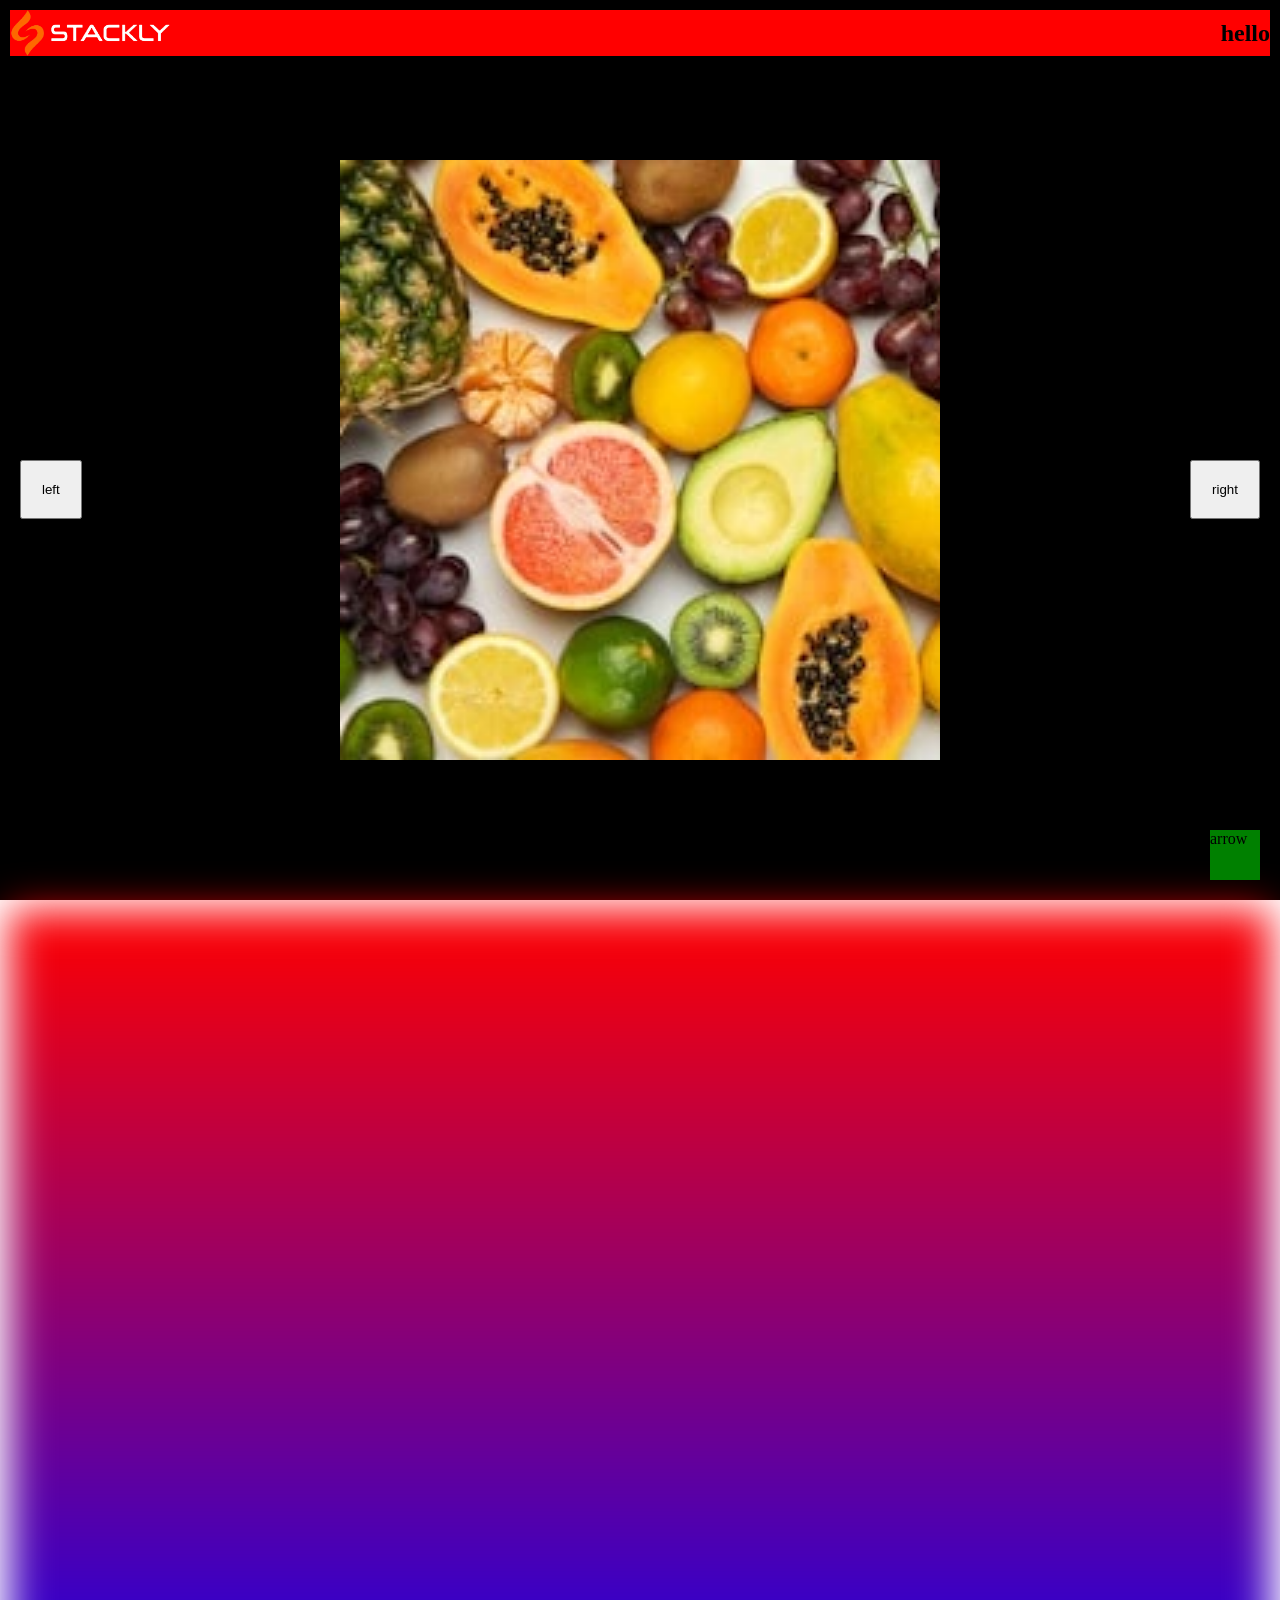
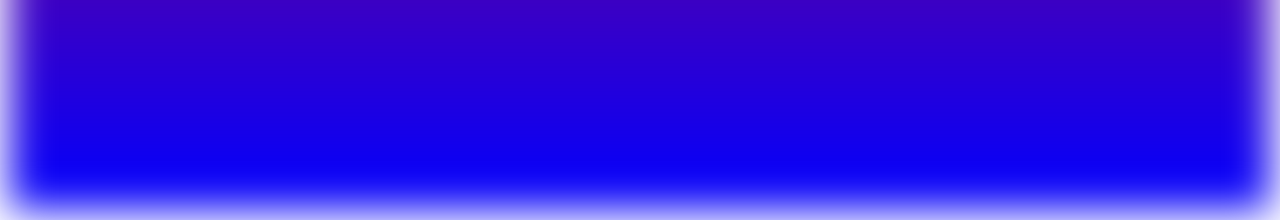
<file: index.html>
<!DOCTYPE html>
<html lang="en">

<head>
    <meta charset="UTF-8">
    <meta name="viewport" content="width=device-width, initial-scale=1.0">
    <title>Document</title>

    <style>
        * {
            margin: 0;
            padding: 0;
            box-sizing: border-box;
        }

        html,
        body {
            overflow-x: hidden;
        }

        body {
            padding: 10px;
            position: relative;
        }

        .loader{
            position: fixed;
            height: 100vh;
            width: 100%;
            background: black;
            inset: 0;
        }
        .header {
            background: red;
            position: fixed;
            width: calc(100% - 20px);
            z-index: 1;
            display: flex;
            align-items: center;
            justify-content: space-between;
        }
        

        .header.active {
            background: black;
        }

          .header.active .h1text{
            color: white;
         }

    
        .header img {
            width: 160px;
        }

        .herowrap {
            width: 100%;
            height: 100vh;
            position: relative;
            display: flex;
            align-items: center;
            justify-content: center;
            position: relative;
        }

        .hero {
            background: url("./src/cat1.webp");
            background-position: center;
            background-repeat: no-repeat;
            background-size: cover;
            width: 600px;
            height: 600px;
        }

        .btns button {
            position: absolute;
            padding: 20px;
            top: 50%;
        }

        .left {
            left: 10px;
        }

        .right {
            right: 10px;
        }

        .about {
            min-height: 100vh;
            width: 100%;
            background: linear-gradient(red, blue);
            filter: blur(20px);
        }

        .fixed {
            width: 50px;
            height: 50px;
            background: green;
            position: fixed;
            bottom: 20px;
            right: 20px;
        }
    </style>

</head>

<body>

    <div class="loader">
            <div class="load">

            </div>
    </div>

    <div class="header">
        <img src="./src/logo.webp" alt="">
        <h2 class="h1text">hello</h2>
    </div>

    <div class="herowrap">
        <div class="hero">

        </div>
          <div class="btns">
        <button class="left">left</button>
        <button class="right">right</button>
    </div>
    </div>

    <div class="about">

    </div>

  

    <div class="fixed">
        arrow
    </div>
</body>

<script>

    let left = document.querySelector(".left")
    let right = document.querySelector(".right")
    let hero = document.querySelector(".hero")
    let image = ["./src/cat1.webp", "./src/cat2.webp", "./src/cat3.webp"]
    let index = 0

    //setInterval(()=>{
    //    index=(index+1)%image.length;
    //    hero.style.background=`url(${image[index]}) center/cover no-repeat`
    //},3000)

    //setInterval(() => {
    //    index++
    //    if (image.length - 1 < index) {
    //        index = 0
    //    }
    //    hero.style.background = `url(${image[index]}) center/cover no-repeat`
    //}, 2000)

    right.addEventListener("click", () => {
        index++
        if (image.length - 1 < index) {
            index = 0
        }
        hero.style.background = `url(${image[index]}) center/cover no-repeat`
    })

    left.addEventListener("click", () => {
        index--
        if (index < 0) {
            index = image.length - 1
        }
        hero.style.background = `url(${image[index]}) center/cover no-repeat`
    })

    //fixed

    let fix=document.querySelector(".fixed")
    fix.addEventListener("click",()=>{
        window.scrollTo({
            top:0,
            behavior:"smooth" 
        })
    })
    //header
    const header=document.querySelector(".header")
    window.addEventListener("scroll",()=>{
        if(window.scrollY>50){
            header.classList.add("active")
        }
        else{
            header.classList.remove("active")
        }
    })


    
      //pass eye

      //  passEyes.forEach((passeye)=>{
      //      passeye.addEventListener("click",()=>{

      //          let input=passeye.nextElementSibling;

      //          if(input.type=="password"){
      //              passeye.textContent="visibility"
      //              input.type="text"
      //          }
      //          else{
      //              passeye.textContent="visibility_off"
      //              input.type="password"
      //          }
      //      })
      //  })  

</script>

</html>
</file>
